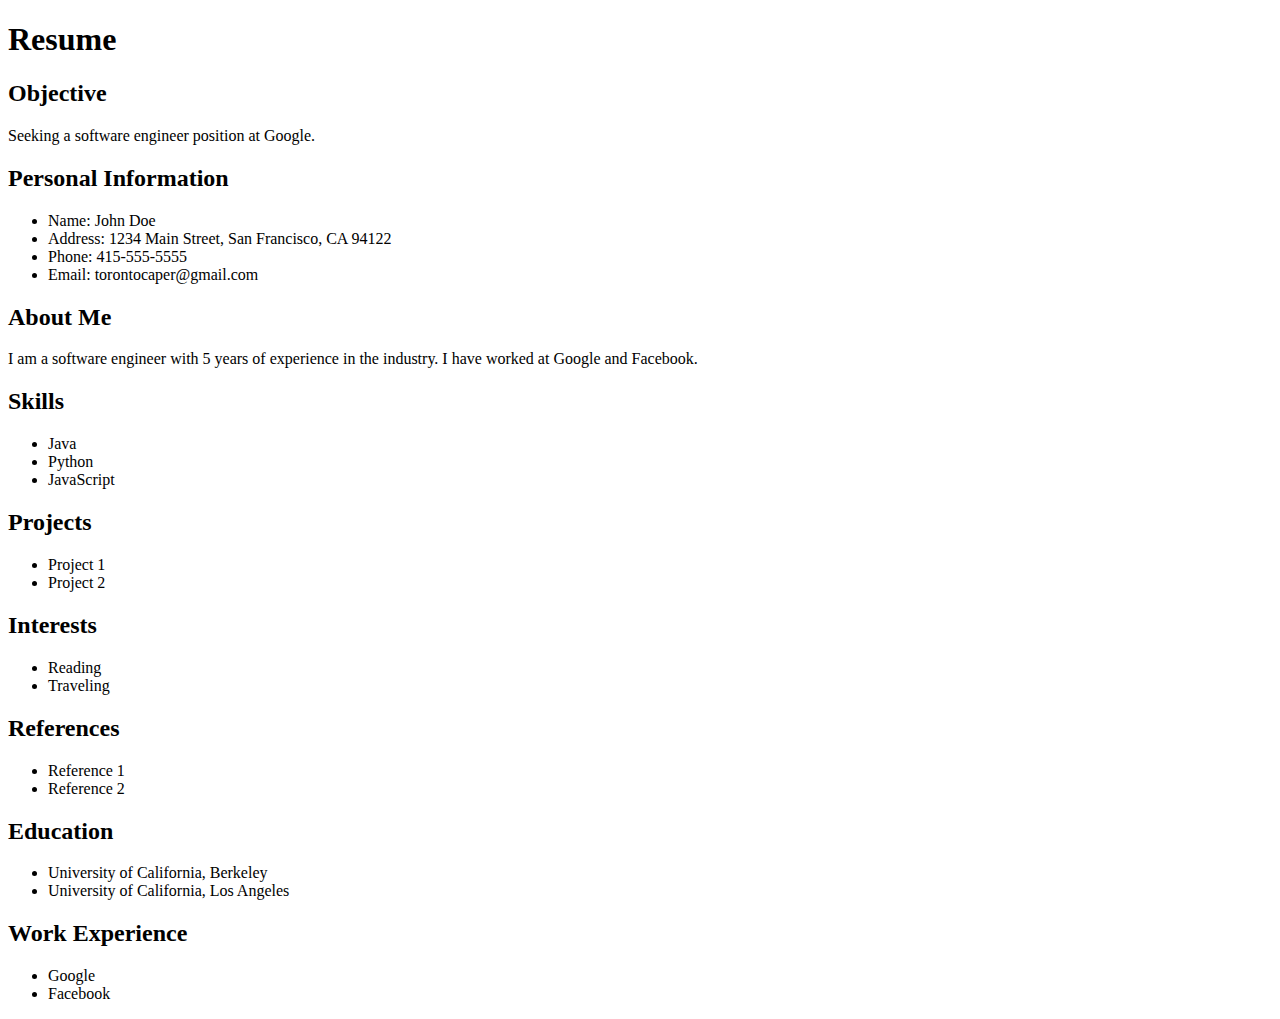
<file: pages/resume.html>
<!--create a resume-->
<!DOCTYPE html>
<html lang="en">
<head>
    <meta charset="UTF-8">
    <title>Resume</title>
</head>
<body>
    <h1>Resume</h1>
    <!--Write an objective-->
    <h2>Objective</h2>
    <p>Seeking a software engineer position at Google.</p>
    <!--Write personal information-->
    <h2>Personal Information</h2>
    <ul>
        <li>Name: John Doe</li>
        <li>Address: 1234 Main Street, San Francisco, CA 94122</li>
        <li>Phone: 415-555-5555</li>
        <li>Email: torontocaper@gmail.com</li>
    </ul>
    <h2>About Me</h2>
    <p>I am a software engineer with 5 years of experience in the industry. I have worked at Google and Facebook.</p>
    <h2>Skills</h2>
    <ul>
        <li>Java</li>
        <li>Python</li>
        <li>JavaScript</li>
    </ul>
    <h2>Projects</h2>
    <ul>
        <li>Project 1</li>
        <li>Project 2</li>
    </ul>
    <h2>Interests</h2>
    <ul>
        <li>Reading</li>
        <li>Traveling</li>
    </ul>
    <h2>References</h2>
    <ul>
        <li>Reference 1</li>
        <li>Reference 2</li>
    </ul>
    <h2>Education</h2>
    <ul>
        <li>University of California, Berkeley</li>
        <li>University of California, Los Angeles</li>
    </ul>
    <h2>Work Experience</h2>
    <ul>
        <li>Google</li>
        <li>Facebook</li>
    </ul>
</body>
</html>
</file>
